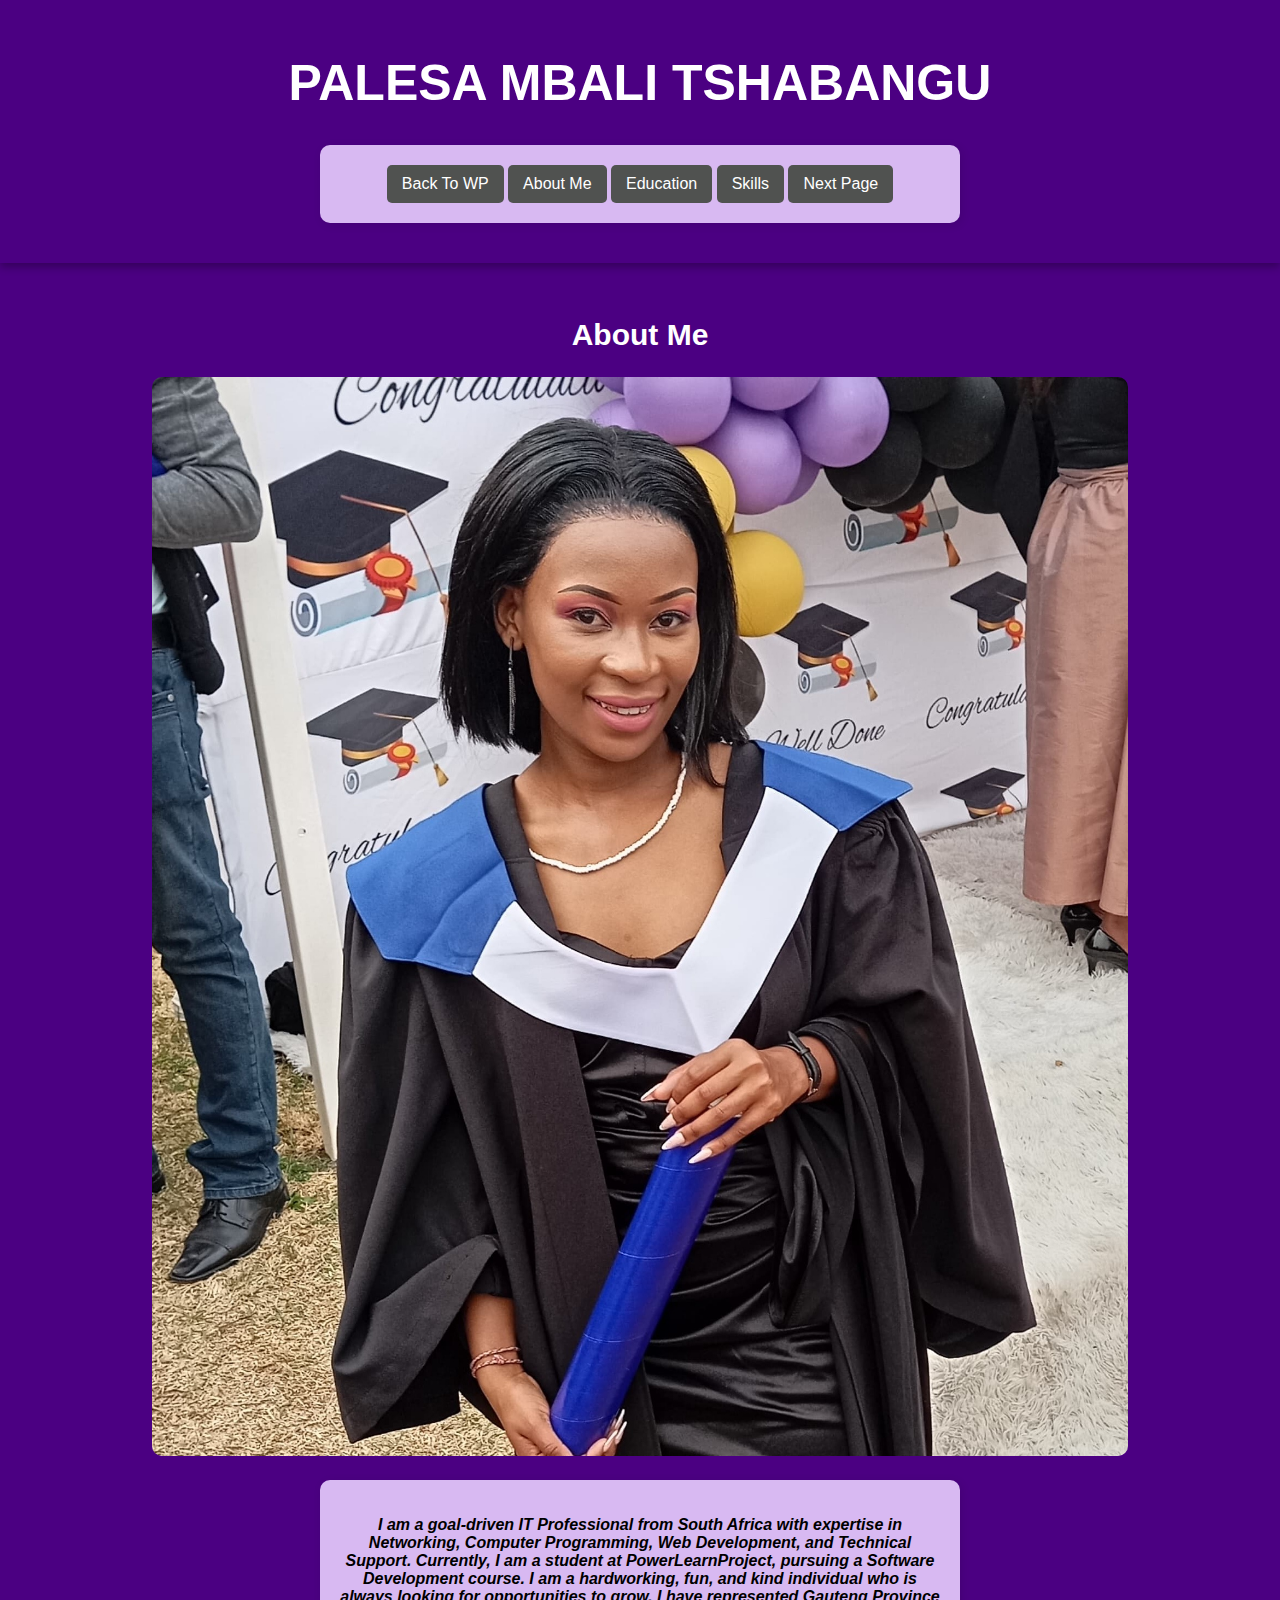
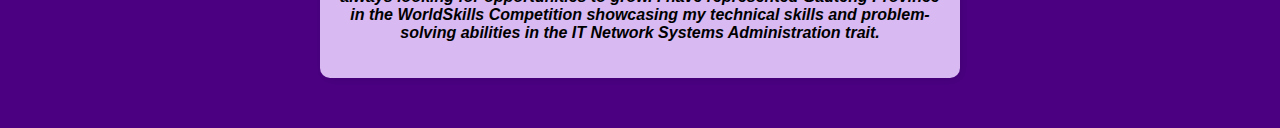
<file: index1.html>
<!DOCTYPE html>
<html lang="en">
    <head>
        <meta charset="UTF-8">
        <meta name="viewport" content="width=device-width, initial-scale=1.0">
        <title>Page 1 - Mbali's Portfolio</title>
        <link rel="stylesheet" href="style.css">
        <style>
            /*styling for navigation buttons*/
            .nav-buttons button {
                background-color: #505250;
                color: white;
                border: none;
                padding: 10px 15px;
                cursor: pointer;
                font-size: 16px;
                border-radius: 5px;
            }
            /*Hover effect for navigation buttons*/
            .nav-buttons button:hover {
                background-color: #45a049;
            }
        </style>
    </head>
    <body>
        <!--Header section for the name and navigation buttons-->
        <header>
            <h1>Palesa Mbali Tshabangu</h1>
            <div class="speech-bubble">
                <nav>
                    <div class="nav-buttons">
                        <button onclick="location.href='index.html'">Back To WP</button>
                        <button onclick="showSection('about')">About Me</button>
                        <button onclick="showSection('education')">Education</button>
                        <button onclick="showSection('skills')">Skills</button>
                        <button onclick="location.href='index2.html'">Next Page</button>
                    </div>
                </nav>
                </div>   
            </header>
        <!--About Me Section-->
            <section id="about" class="content-section">
                <h2>About Me</h2>
                <img src="profile.jpg.jpg" alt="Mbali Tshabangu" class="Profile-img">
                <div class="speech-bubble">
                    <p>I am a goal-driven IT Professional from South Africa with expertise in Networking, Computer Programming, Web Development, and Technical Support.
                    Currently, I am a student at PowerLearnProject, pursuing a Software Development course. I am a hardworking, fun, and kind individual who is always
                    looking for opportunities to grow. I have represented Gauteng Province in the WorldSkills Competition showcasing my technical skills and problem-solving
                    abilities in the IT Network Systems Administration trait.</p>
                </div>
            </section>
        <!--Education Section-->
            <section id="education" class="content-section">
                <div class="speech-bubble">
                <h2>Education</h2>
                <ul>
                    <li><strong>PowerLearnProject</strong> -   Software Development Course (Ongoing)</li>
                    <li><strong>Sedibeng TVET College</strong> -   Information Technology and Computer Sciences National Certificate Vocational</li>
                    <li><strong>Cisco Networking Academy</strong> -   Networking Basics, Introduction to Networking, Introduction to CyberSecurity</li>
                </ul>
                </div>
            </section> 
        <!--Skills section-->       
            <section id="skills" class="content-section">
                <div class="speech-bubble">
                <h2>Skills</h2>
                <ul>
                    <li>IT Networking & Systems Administration</li>
                    <li>Web Development (HTML & CSS)</li>
                    <li>Project Management</li>
                    <li>Systems Analysis and Design</li>
                    <li>Trainee Programming</li>
                    <li>Data Capturing</li>
                    <li>Configuring Client Server Environment</li>
                    <li>Configuring Networking Environment</li>
                    <li>Virtual Machine, VMWare Workstation operation</li>
                    <li>Installing, Configuring and maintaining software and hardware systems</li>
                    <li>Technical Support</li>
                    <li>Test and Troubleshoot technical devices</li>
                    <li>Hardware and Software Support</li>
                    <li>Problem-solving & Analytical Thinking</li>
                </ul>
            </div>
            </section> 
        <!--Sript to manage section visibility-->
            <script>
                function showSection(sectionId) {
                    // Hide all sections
                    document.querySelectorAll('.content-section').forEach(section => {
                        section.style.display = 'none';
                    });
                    //show only the selected section
                    document.getElementById('about').style.display = 'none'; // Hide About section unless selected
                    document.getElementById(sectionId).style.display = 'block';
                }
                // Set the default section to be 'About Me' when the page loads
                window.onload = function() {
                    showSection('about');
                };
            </script>
    </body>
</html>
</file>
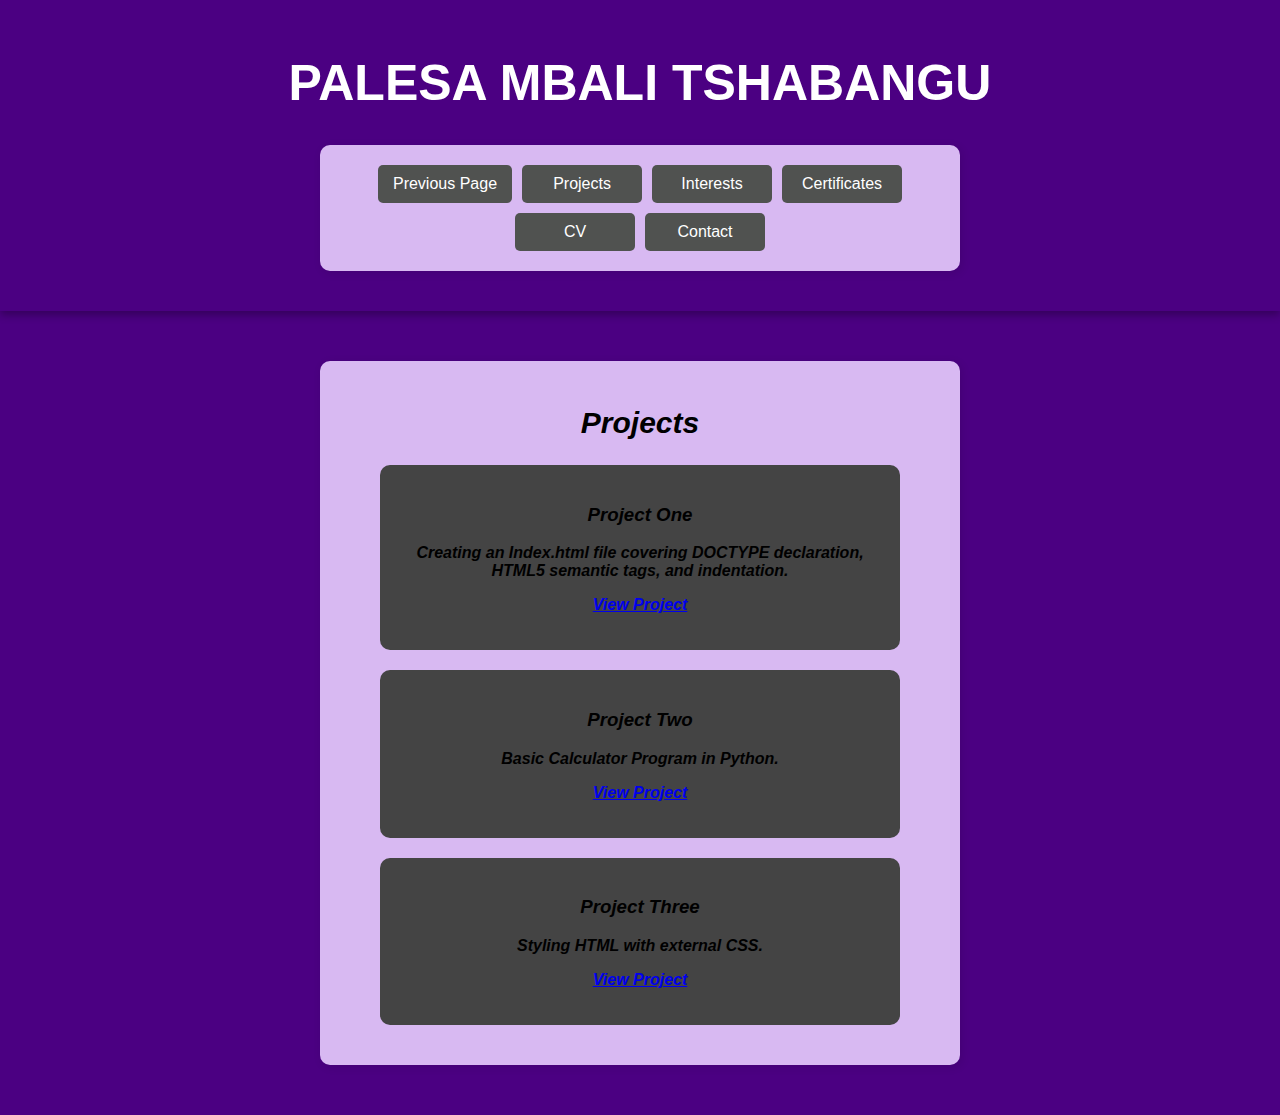
<file: index2.html>
<!DOCTYPE html>
<html lang="en">
    <head>
        <meta charset="UTF-8">
        <meta name="viewport" content="width=device-width, initial-scale=1.0">
        <title>Page 2 - Mbali's Portfolio</title>
        <link rel="stylesheet" href="style.css">
        <style>
            .slideshow-container {
                position: relative;
                max-width: 100%;
                margin: auto;
                text-align: center;
            }
            .slide {
                display: none;
                width: 100%;
            }
            .active {
                display: block;
            }
            .prev, .next {
                cursor: pointer;
                position: absolute;
                top: 50%;
                transform: translateY(-50%);
                padding: 10px;
                background-color: rgba(0, 0, 0, 0.5);
                color: white;
                border: none;
                font-size: 18px;
            }
            .prev { left: 10px; }
            .next { right: 10px; }
            .nav-buttons {
                display: flex;
                flex-wrap: wrap;
                gap: 10px;
                justify-content: center;
            }
            /*styling for the navigation buttons*/
            .nav-buttons button {
                fex: 1 1 auto;
                min-width: 120px;
                background-color: #505250;
                color: white;
                border: none;
                padding: 10px 15px;
                cursor: pointer;
                font-size: 16px;
                border-radius: 5px;
                text-align: center;
            }
            /*hover effect for navigation buttons*/
            .nav-buttons:hover {
                background-color:#45a049;
            }
              /* Contact Form */
           .contact-form {
               display: none;
               background: white;
               color: black;
               padding: 20px;
               border-radius: 40px;
               width: 80%;
               margin: auto;
               box-shadow: 0px 4px 10px rgba(0, 0, 0, 0.2);
            }

            .contact-form input, .contact-form textarea {
               width: 70%;
               padding: 10px;
               margin: 10px 0;
               border: 1px solid #ccc;
               border-radius: 5px;
            }

           .contact-form button {
              background-color: #4B0082;
              color: white;
              padding: 10px;
              border: none;
              cursor: pointer;
              width: 100%;
            }

           .contact-form button:hover {
              background-color: #6A0DAD;
            }

        </style>
    </head>
    <body>
        <!--Header section for the navigation buttons-->
        <header>
            <h1>Palesa Mbali Tshabangu</h1>
            <nav>
                <div class="speech-bubble">
                    <div class="nav-buttons">
                        <button onclick="location.href='index1.html'">Previous Page</button>
                        <button onclick="showSection('projects')">Projects</button>
                        <button onclick="showSection('interests')">Interests</button>
                        <button onclick="showSection('certificates')">Certificates</button>
                        <button onclick="showSection('cv')">CV</button>
                        <button onclick="showSection('contact')">Contact</button>
                    </div>
                </div>
            </nav>
        </header>
        <!--Project Section-->
        <section id="projects" class="content-section">
            <div class="speech-bubble">
            <h2>Projects</h2>
            <div class="project">
                <h3>Project One</h3>
                <p>Creating an Index.html file covering DOCTYPE declaration, HTML5 semantic tags, and indentation.</p>
                <p><a href="https://github.com/PLP-WebTechnologies/feb-2025-introduction-to-html-5-Enhle21.git" target="_blank">View Project</a></p>
            </div>
            <div class="project">
                <h3>Project Two</h3>
                <p>Basic Calculator Program in Python.</p>
                <p><a href="https://github.com/Enhle21/assignment1.py.git" target="_blank">View Project</a></p>
            </div>
            <div class="project">
                <h3>Project Three</h3>
                <p>Styling HTML with external CSS.</p>
                <p><a href="https://github.com/PLP-WebTechnologies/feb-2025-introduction-to-css-Enhle21.git" target="_blank">View Project</a></p>
            </div>
            </div>
        </section>
        <!--Interest Section-->
        <section id="interests" class="content-section">
            <div class="speech-bubble">
            <h2>Interests</h2>
            
            <ul>
                <li><strong>Networking & Cybersecurity</strong> – Passionate about designing, configuring, and securing network infrastructures.</li>
                <li><strong>Software Development</strong> – Enthusiastic about coding and building functional applications.</li>
                <li><strong>Web Development</strong> – Interested in front-end and back-end technologies.</li>
                <li><strong>Technical Support & Troubleshooting</strong> – Enjoy diagnosing and resolving IT issues.</li>
                <li><strong>Artificial Intelligence & Cloud Computing</strong> – Curious about emerging technologies.</li>
                <li><strong>Women in Tech & Mentorship</strong> – Passionate about empowering young women in IT.</li>
            </ul>
            </div>
        </section>
        <!--Certification Section with Previous and Next functionality-->
        <section id="certificates" class="content-section">
            <div class="speech-bubble">
            <h2>Certificates of Qualification</h2>
            <div class="slideshow-container">
                <button class="prev" onclick="changeSlide(-1)">&#10094;</button>
                <img class="slide active" src="IntroToCybersecurity.jpg" alt="Certificate 1">
                <img class="slide" src="IntroToNetworks.jpg" alt="Certificate 2">
                <img class="slide" src="Networking.Basics.png" alt="Certificate 3">
                <button class="next" onclick="changeSlide(1)">&#10095;</button>
            </div>
            </div>
        </section>
        <!--CV Section-->
        <section id="cv" class="content-section">
            <div class="speech-bubble">
            <h2>Download My CV</h2>
            <p><a href="PalesaTshabangu.pdf" download>Click here to download my CV</a></p>
            </div>
        </section>
        <!--Contact Section-->
        <section id="contact" class="content-section">
            <div class="speech-bubble">
            <h2>Contact</h2>
            <p>Email: tshabangupalesa272@gmail.com</p>
            <p>Phone: +27743713880</p>
            </div>
            <!--Contact Form-->
            <div class="contact-form" id="contactForm">
              <h2>Contact Me</h2>
              <input type="text" id="name" placeholder="Your Name" required>
              <input type="email" id="email" placeholder="Your Email" required>
              <textarea id="message" placeholder="Your Message" rows="4"></textarea>
              <button onclick="submitForm()">Send Message</button>
            </div>
        </section>
        <!--JavaScript to toggle sections and handles certificates-->
        <script>
            function showSection(sectionId){
                document.querySelectorAll('.content-section').forEach(section => {
                    section.style.display = 'none';
                });
        
                // Show the selected section
                document.getElementById(sectionId).style.display = 'block';
        
                // Special case for contact form visibility
                if (sectionId === 'contact') {
                    document.getElementById('contactForm').style.display = 'block';
                } else {
                    document.getElementById('contactForm').style.display = 'none';
                }
            }
        
            window.onload = function() {
                showSection('projects'); // Default section
            };
        
            // Functionality for certification navigation
            let currentSlide = 0;
            const slides = document.querySelectorAll('.slide');
            
            function changeSlide(direction) {
                slides[currentSlide].classList.remove('active');
                currentSlide = (currentSlide + direction + slides.length) % slides.length;
                slides[currentSlide].classList.add('active');
            }
        
            // Simulate form submission (Modify this part to integrate with a real backend)
            function submitForm() {
                alert("Thank you for reaching out! Your message has been sent.");
            }
        </script>
        
    </body>
</html>
</file>
<file: style.css>
body{
    font-family: Arial, sans-serif;
    margin: 0;
    padding: 0;
    background-color: #4B0082; /* Dark Purple Background */
    color: white;
}

header{
    background: #4b0082;
    padding: 20px;
    text-align: center;
    font-weight: bold;
    box-shadow: 0px 4px 8px rgba(0, 0, 0, 0.3);
}

header h1 {
    font-size: 50px;
    font-weight: bolder; /* Make it bold */
    color: white; /* Setting the text color to white */
    font-family: 'Franklin Gothic Medium', 'Arial Narrow', Arial, sans-serif; /* Transitional serif fonts */
    text-transform: uppercase; /*the text should appear in Capital letters*/
}
header ul {
    font-size: 25px;
    font-weight: bold;
}

section h2 {
    font-size: 30px;
    font-weight: bold;
}
.profile-img {
    width: 100px; /* Adjust the image size */
    height: auto;
    border: 5px solid white; /* White frame around the image */
    border-radius: 10px; /* Slightly rounded corners */
    box-shadow: 5px 5px 15px rgba(0, 0, 0, 0.3); /* Adds a shadow for depth */
    display: block;
    margin: 20px auto; /* Centers the image */
}


nav ul {
    list-style: none;
    padding: 0;
}
nav ul li a {
    display: inline;
    margin: 0 15px;
    color: white;
    text-decoration: none;
}

section {
    padding: 30px;
    text-align: center;
}

.project{
    background:#444;
    padding: 20px;
    margin: 20px auto;
    width: 80%;
    border-radius: 10px;
}

.speech-bubble {
    background: #d8b9f2; /* Light Purple */
    color: black;
    font-weight: bold;
    border-radius: 10px;
    padding: 20px;
    position: relative;
    max-width: 600px;
    margin: 20px auto;
    font-style: italic;
    box-shadow: 2px 2px 10px rgba(0, 0, 0, 0.1);
}

.speech-bubble:after {
    content: "";
    position: absolute;
    bottom: -10px;
    left: 50%;
    width: 0;
    height: 0;
    border: 10px solid transparent;
    border-top-color: #d8b9f2;
    transform: translateX(-50%);
}

footer{
    text-align: center;
    padding: 20px;
    background: #222;
}

.slideshow-container {
    max-width: 600px;
    position: relative;
    margin: auto;
}

.slide {
    display: none;
}

img {
    width: 80%;
    border-radius: 10px;
}

.prev, .next {
    cursor: pointer;
    position: absolute;
    top: 50%;
    width: auto;
    padding: 10px;
    margin-top: -22px;
    color: white;
    font-weight: bold;
    font-size: 18px;
    transition: 0.6s ease;
    background: rgba(0,0,0,0.5);
    border-radius: 5px;
}

.prev { left: 0; }
.next { right: 0; }

.fade {
    animation: fade 1.5s ease-in-out;
}

@keyframes fade {
    from { opacity: 0.4; }
    to { opacity: 1; }
}

footer{
    text-align: center;
    padding: 20px;
    background: #222;
}
.text {
     text-align: center;
    padding: 20px;
    background: #222;
}
</file>
